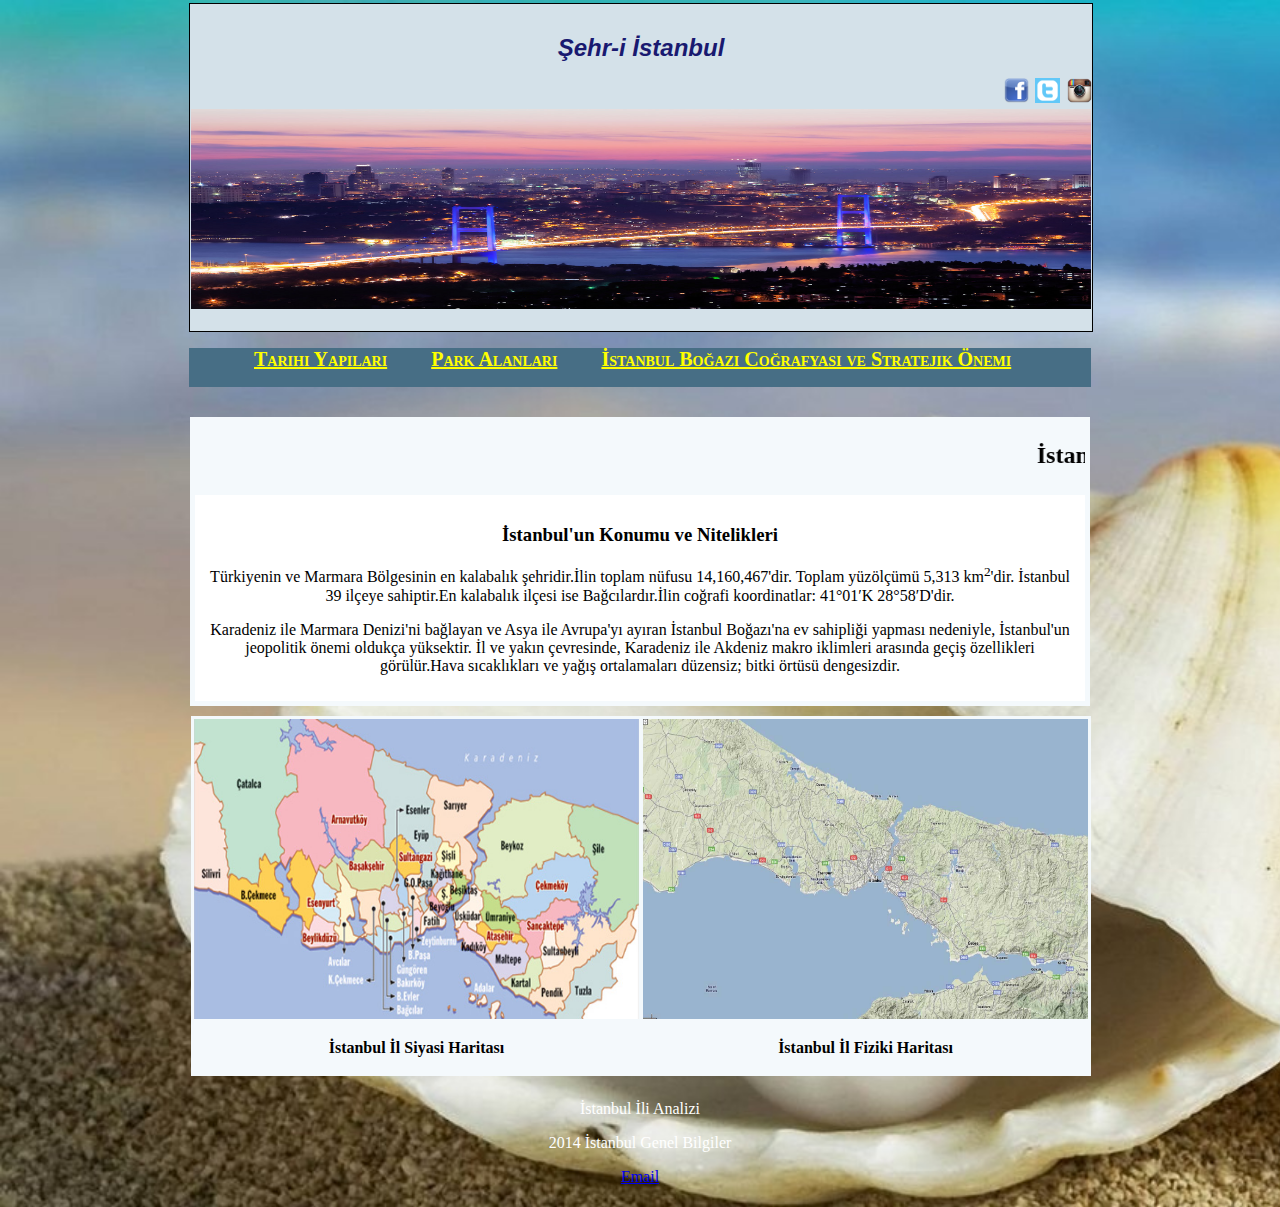
<file: HTML_STUDY/index.html>
<!DOCTYPE html>
<html>
   <head>
	 <link rel="stylesheet" type="text/css" href="style.css">
     <meta charset="UTF-8">
     <title>İstanbul</title>
   </head>
   <body>
   <center><table>
   <tr>
    <td>
	 <header>
	    <table>
		<tr>
        <br><h1 style="text-align:center; color:midnightBlue  "><cite>Şehr-i İstanbul</cite></br>
		<h1 align="right"><a href="https://www.facebook.com/pages/Stambul-Istanbul-Turkey/110503835642247?fref=ts&rf=106012156106461">
		<img src="facebook-logo.png" width="25" height="25" title="Facebook/Istanbul"></a>
		<a href="https://twitter.com/istanbul">
		<img src="twitter-amblem.ico"  height="25" width="25" title="Twitter/Istanbul"></a>
		<a href="http://instagram.com/istanbul">
		<img src="instagram-logo.png" height="25" width="25" title="Instagram/Istanbul"></a>
        <center><img src="İST.jpg" alt="Boğaziçi Köprüsü" height="200"  width="900"></center>
        </h1>
		</tr>
		</table>
	 </header>   
	
	 <nav>
	  <table>
	  <ul>
	    <li><a href="tarihiistanbul.html">Tarihi Yapıları</a></li>
		<li><a href="yeşillikleristanbul.html">Park Alanları</a></li>
		<li><a href="boğaz.html">İstanbul Boğazı Coğrafyası ve Stratejik Önemi</a></li>
	  </ul>
	  </table>
	 </nav> 
	
	 <center><main>
	 <section><center>
	    <h2><marquee behavior="slide" direction="center">İstanbul Hakkında Genel Bilgi</marquee></h2>
	    <article><center>
	       
	        <h3>İstanbul'un Konumu ve Nitelikleri</h3>
	       
		   <p>Türkiyenin ve Marmara Bölgesinin  en kalabalık şehridir.İlin toplam nüfusu 14,160,467'dir. Toplam yüzölçümü 5,313 km<sup>2</sup>'dir.
		   İstanbul 39 ilçeye sahiptir.En kalabalık ilçesi ise Bağcılardır.İlin coğrafi koordinatlar: 41°01′K 28°58′D'dir.</p>
	       <p>Karadeniz ile Marmara Denizi'ni bağlayan ve Asya ile Avrupa'yı ayıran İstanbul Boğazı'na ev sahipliği yapması nedeniyle, 
		   İstanbul'un jeopolitik önemi oldukça yüksektir. İl ve yakın çevresinde, Karadeniz ile Akdeniz makro iklimleri arasında geçiş 
		   özellikleri görülür.Hava sıcaklıkları ve yağış ortalamaları düzensiz; bitki örtüsü dengesizdir.</p>
		</center></article>
	 </center></section>
	 </main></center>
	
     <aside><table>
		<center><table>
		<tr>
	    <td><img src="siyasi.jpg" alt="siyasi harita" height="300"  width="445">
	    <p><b><center>İstanbul İl Siyasi Haritası</center></b></p></td>
	    <td><img src="fiziki.jpg" alt="fiziki harita" height="300" width="445">
	    <p><b><center>İstanbul İl Fiziki Haritası</center></b></p></td>
	    </tr>
	   </table>
	 </table></aside>
	
	 <footer>
	  <p>İstanbul İli Analizi</p>
	  <p>2014 İstanbul Genel Bilgiler</p>
	  <p><a href="mailto:bayramkomut1907@gmail.com">Email</a>
	 </footer></td>
	 </tr>
	 </table></center>
   </body>
</html>
</file>
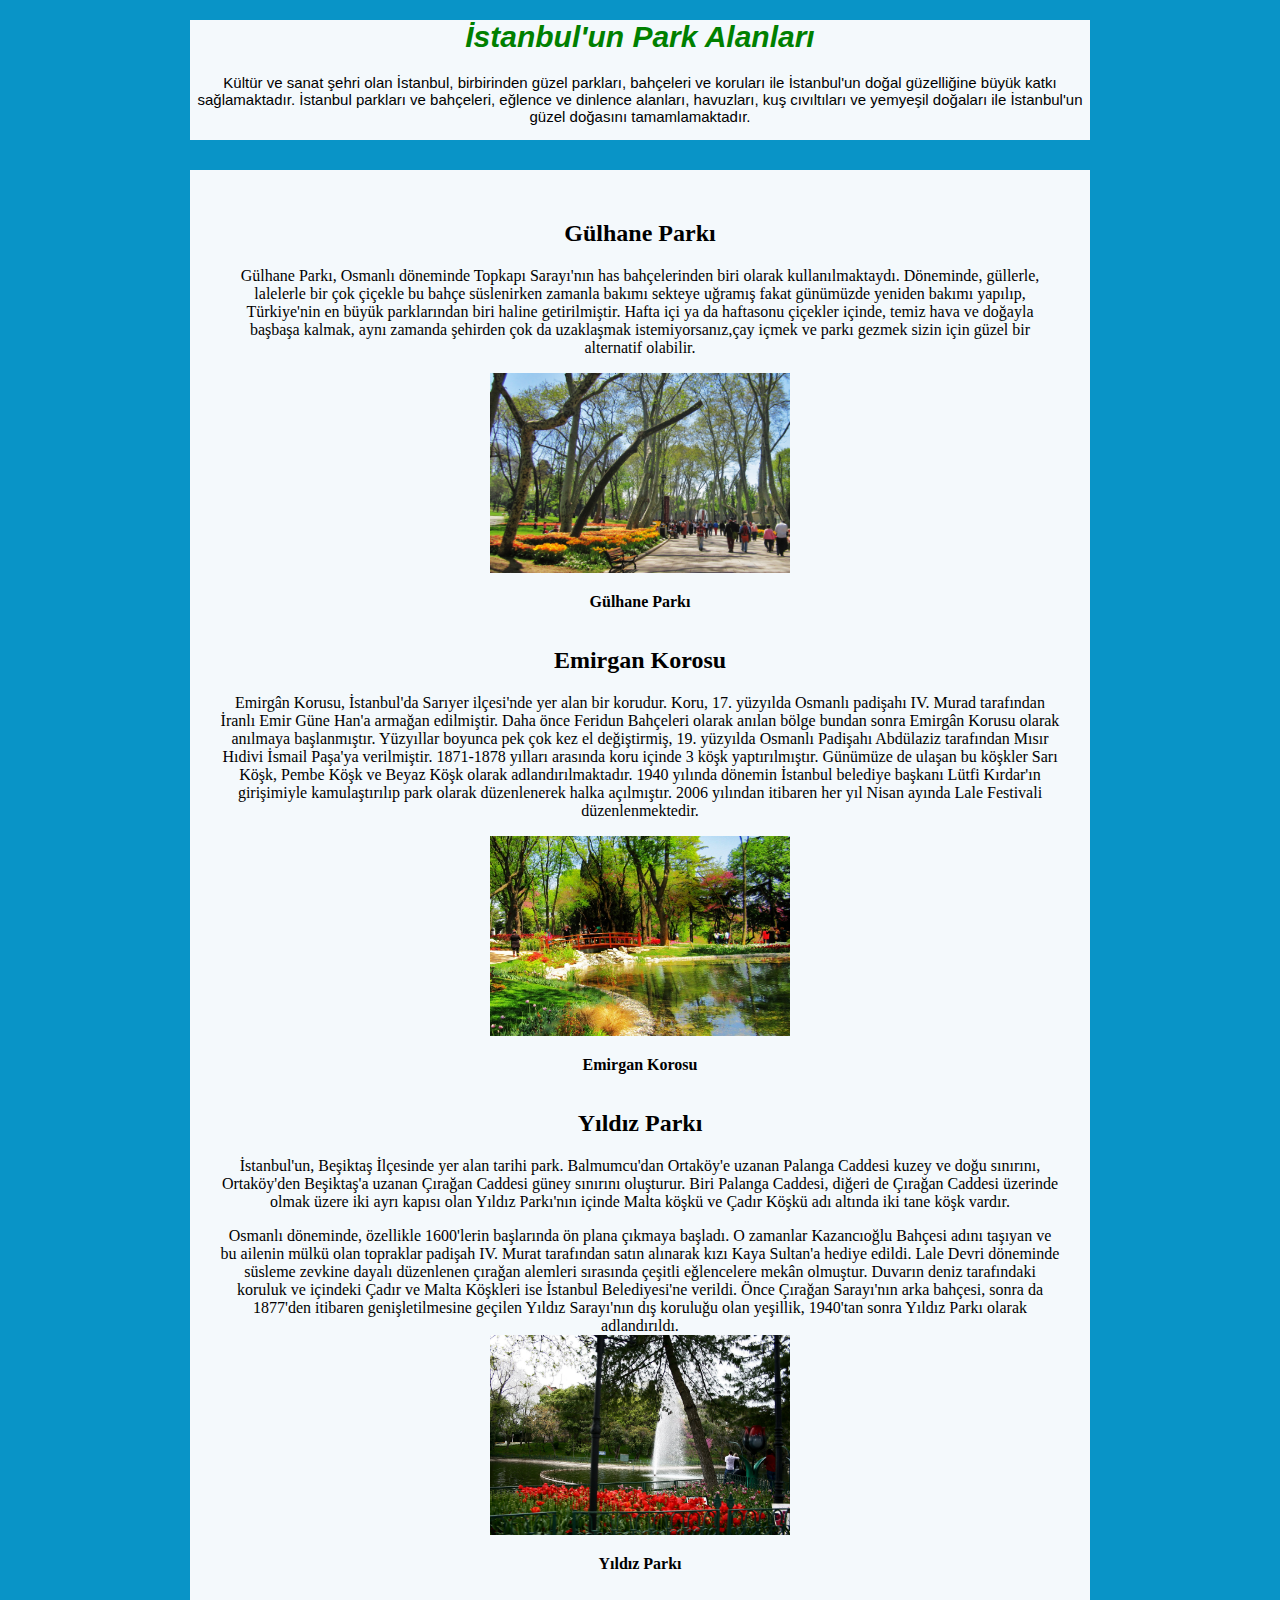
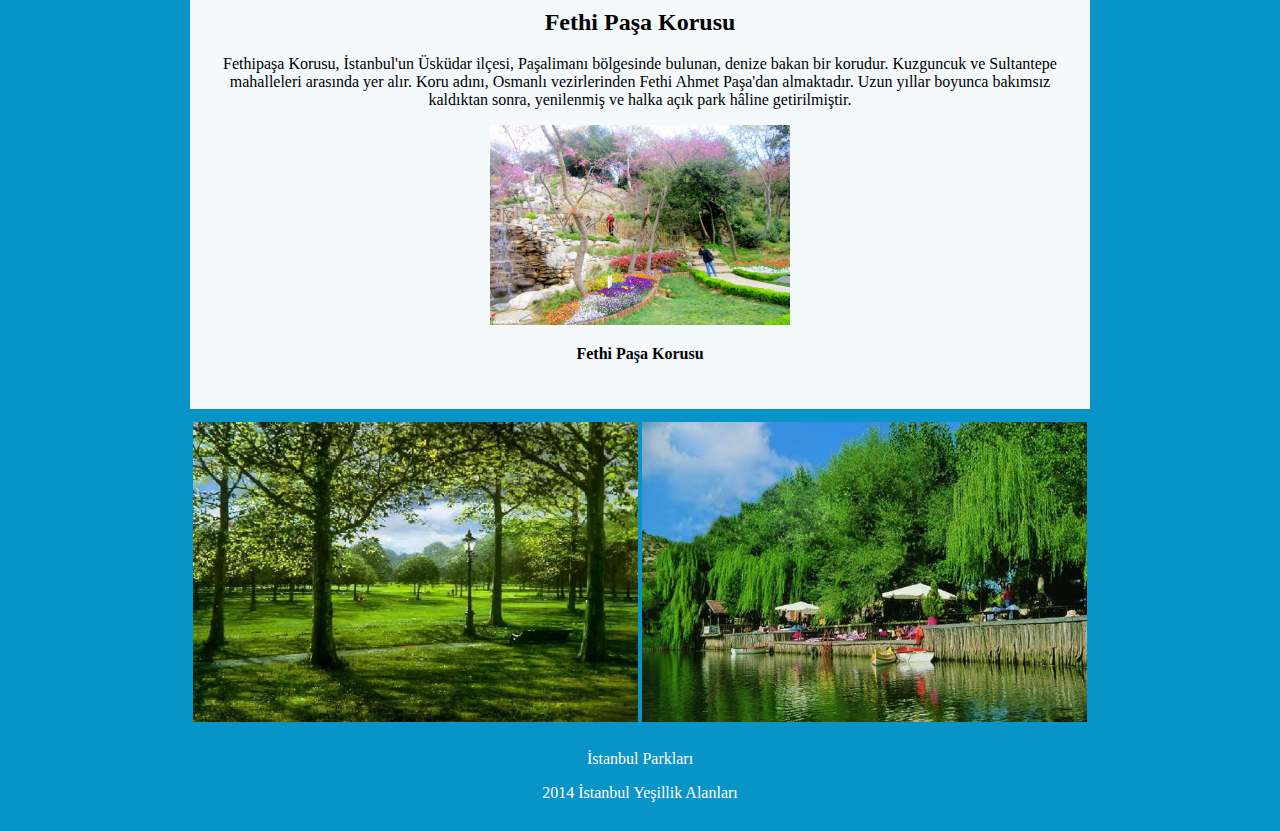
<file: HTML_STUDY/yeşillikleristanbul.html>
<!DOCTYPE html>
<html>
  <head>
  <link rel="stylesheet" type="text/css" href="tarihi.css">
  <meta charset="UTF-8">
  <title>İstanbul'un Park Alanları</title>
  <body><center>   
	<header>
	<table>
	  <h1 style="text-align:center; color:green"><cite>İstanbul'un Park Alanları</cite></h1>
	  <p>Kültür ve sanat şehri olan İstanbul, birbirinden güzel parkları, bahçeleri ve koruları ile İstanbul'un doğal güzelliğine büyük katkı sağlamaktadır.
	  İstanbul parkları ve bahçeleri,  eğlence ve dinlence alanları, havuzları, kuş cıvıltıları ve yemyeşil doğaları ile İstanbul'un güzel doğasını tamamlamaktadır.</p>
	</table>
	</header>
	
	<main>
	<section><table>
	  <h2><center>Gülhane Parkı</center></h2>
	  <p>Gülhane Parkı, Osmanlı döneminde Topkapı Sarayı'nın has bahçelerinden biri olarak kullanılmaktaydı.
	  Döneminde, güllerle, lalelerle bir çok çiçekle bu bahçe süslenirken zamanla bakımı sekteye uğramış fakat günümüzde yeniden bakımı yapılıp, Türkiye'nin en büyük parklarından biri haline getirilmiştir.
	  Hafta içi ya da haftasonu çiçekler içinde, temiz hava ve doğayla başbaşa kalmak, aynı zamanda şehirden çok da uzaklaşmak istemiyorsanız,çay içmek ve parkı gezmek sizin için güzel bir alternatif olabilir.</p>
      <center><img src="GÜLHANEPARKI14.jpg" alt="Gülhane Parkı"  height="200" width="300"></center>
	  <p><b><center>Gülhane Parkı</center></b></p></td></table>
	  
	  <table>
	  <h2><center>Emirgan Korosu</center></h2>
	  <p>Emirgân Korusu, İstanbul'da Sarıyer ilçesi'nde yer alan bir korudur.
	  Koru, 17. yüzyılda Osmanlı padişahı IV. Murad tarafından İranlı Emir Güne Han'a armağan edilmiştir.
	  Daha önce Feridun Bahçeleri olarak anılan bölge bundan sonra Emirgân Korusu olarak anılmaya başlanmıştır. 
	  Yüzyıllar boyunca pek çok kez el değiştirmiş, 19. yüzyılda Osmanlı Padişahı Abdülaziz tarafından Mısır Hıdivi İsmail Paşa'ya verilmiştir.
	  1871-1878 yılları arasında koru içinde 3 köşk yaptırılmıştır. Günümüze de ulaşan bu köşkler Sarı Köşk, Pembe Köşk ve Beyaz Köşk olarak adlandırılmaktadır. 
	  1940 yılında dönemin İstanbul belediye başkanı Lütfi Kırdar'ın girişimiyle kamulaştırılıp park olarak düzenlenerek halka açılmıştır.
	  2006 yılından itibaren her yıl Nisan ayında Lale Festivali düzenlenmektedir.</p>
	  <center><img src="EMİRGAN-PARKI.jpg" alt="Emirgan korosu"  height="200" width="300"></center>
	  <p><b><center>Emirgan Korosu</center></b></p></td></table>
	   
	  <table>
	  <h2><center>Yıldız Parkı</center></h2>
	  <p> İstanbul'un, Beşiktaş İlçesinde yer alan tarihi park. Balmumcu'dan Ortaköy'e uzanan Palanga Caddesi kuzey ve doğu sınırını, Ortaköy'den Beşiktaş'a uzanan Çırağan Caddesi güney sınırını oluşturur.
	  Biri Palanga Caddesi, diğeri de Çırağan Caddesi üzerinde olmak üzere iki ayrı kapısı olan Yıldız Parkı'nın içinde Malta köşkü ve Çadır Köşkü adı altında iki tane köşk vardır.</p>
	  Osmanlı döneminde, özellikle 1600'lerin başlarında ön plana çıkmaya başladı. O zamanlar Kazancıoğlu Bahçesi adını taşıyan ve bu ailenin mülkü olan topraklar padişah IV. Murat tarafından satın alınarak kızı Kaya Sultan'a hediye edildi.
	  Lale Devri döneminde süsleme zevkine dayalı düzenlenen çırağan alemleri sırasında çeşitli eğlencelere mekân olmuştur. Duvarın deniz tarafındaki koruluk ve içindeki Çadır ve Malta Köşkleri ise İstanbul Belediyesi'ne verildi.
	  Önce Çırağan Sarayı'nın arka bahçesi, sonra da 1877'den itibaren genişletilmesine geçilen Yıldız Sarayı'nın dış koruluğu olan yeşillik, 1940'tan sonra Yıldız Parkı olarak adlandırıldı.
	  <center><img src="yıldız_parkı5.jpg" alt="Yıldız Parkı"  height="200" width="300"></center>	
	  <p><b><center>Yıldız Parkı</center></b></p></td></table>
	  
	  <table>
	  <h2><center>Fethi Paşa Korusu</h2></center>
	  <p>Fethipaşa Korusu, İstanbul'un Üsküdar ilçesi, Paşalimanı bölgesinde bulunan, denize bakan bir korudur. 
	  Kuzguncuk ve Sultantepe mahalleleri arasında yer alır. Koru adını, Osmanlı vezirlerinden Fethi Ahmet Paşa'dan almaktadır.
	  Uzun yıllar boyunca bakımsız kaldıktan sonra, yenilenmiş ve halka açık park hâline getirilmiştir.</p>
	  <center><img src="Fethi-Paşa-Korusu.jpg" alt="Fethi Paşa Korusu"  height="200" width="300"></center> 
	  <p><b><center>Fethi Paşa Korusu</center></b></p></td></table>
	</section>
	</main>
	
	<aside>
	<center><table>
	  <tr>
	  <td><img src="manza8.jpg" alt="Yeşillik" height="300"  width="445"></td>
	  <td><img src="manzara.jpg" alt="Park" height="300" width="445"></td>
	  </tr>
	</table></center>
	</aside>
	
	<footer><center>
	  <p>İstanbul Parkları </p>
	  <p>2014 İstanbul Yeşillik Alanları</p>
	</center></footer>
  </center>
  </head>
</html>
</file>
<file: HTML_STUDY/style.css>
header, main, nav, section {
 display:block;
} 

html, body{
  background-image: url(inci.jpg);
  background-size:cover; 
  height:auto;
  width:100%;
  padding:auto;
  margin:auto;
}


.banner{
  background-color: #C3DFF4;
  
}

header {
  width:100%;  
  border: 1px solid black;
  margin-left: auto;
  margin-right: auto;
  background-color:#D4E1E9;
  font-family: Helvetica, Arial, sans-serif;
  font-size: 12px; 
}

nav {
  background-color: #476E85;
}



li a {
  color: yellow;
  float:center;
}

li{
  display: inline;
  margin-left: 25px;
  margin-right: 15px;
  font-size: 20px;
  font-variant: small-caps;
  font-weight: bold;
}

section {
  background-color: #F4F9FC;
  margin-top: 30px;
  padding: 5px;
  color: black;
}

article{
  background-color: white;
  margin-top: 5px;
  padding: 10px 10px;
  color: black;
}

main {
  width: 900px;
  float: center;
  margin-bottom: 10px;
}

aside {
  clear: both;
  float:right;
  background-color:#F4F9FC;	
  color:black;
  margin-left: 0;
  margin-right: 0;
}

footer {
  clear: both; 
  color:white;  
  padding: 5px 20px;
}
</file>
<file: HTML_STUDY/tarihi.css>
header, main, section {
 display:block;
} 

html, body{
  background-color:#0994C7;
}

.banner{
  background-color: #C3DFF4;
  color: white;
  padding: 100px 100px;
}

header {
  width:900px;
  border: black;
  margin-left: auto;
  margin-right: auto;
  background-color:#F4F9FC;
  font-family: Helvetica, Arial, sans-serif;
  font-size: 15px; 
}


section {
  margin-left: auto;
  margin-right: auto;
  background-color: #F4F9FC;
  border:10px black;
  margin-top: 30px;
  padding: 30px;
  color: black;
}


main {
  width: 900px;
  float: center;
  margin-bottom: 10px;
}

aside {
  clear: both;
  float:center;
  border:30px black;
  color:black;
  margin-left: 10px;
  margin-right: 10px;
}

footer {
  clear: both; 
  color:white;  
  padding: 5px 20px;
}
</file>
